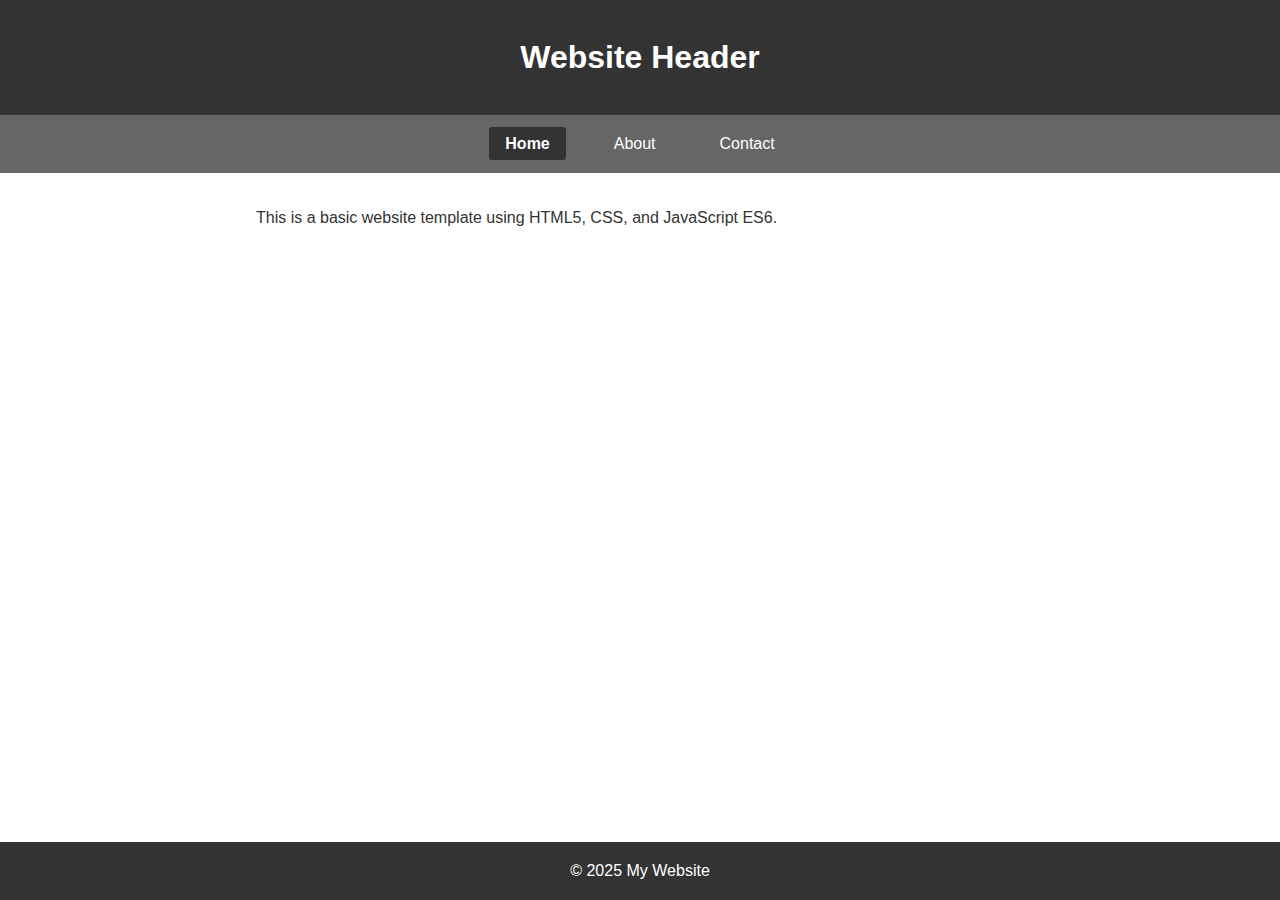
<file: index.html>
<!DOCTYPE html>
<html lang="en">
<head>
    <meta charset="UTF-8">
    <meta name="viewport" content="width=device-width, initial-scale=1.0">
    <title>Website Title</title>
    <link rel="stylesheet" href="css/styles.css">
</head>
<body>
    <header>
        <h1>Website Header</h1>
    </header>
    <nav>
        <ul>
            <li><a href="index.html">Home</a></li>
            <li><a href="about.html">About</a></li>
            <li><a href="contact.html">Contact</a></li>
        </ul>
    </nav>
    
    <main>
        <p>This is a basic website template using HTML5, CSS, and JavaScript ES6.</p>
    </main>

    <footer>
        <p>&copy; 2025 My Website</p>
    </footer>

    <script src="js/main.js"></script>
</body>
</html>
</file>
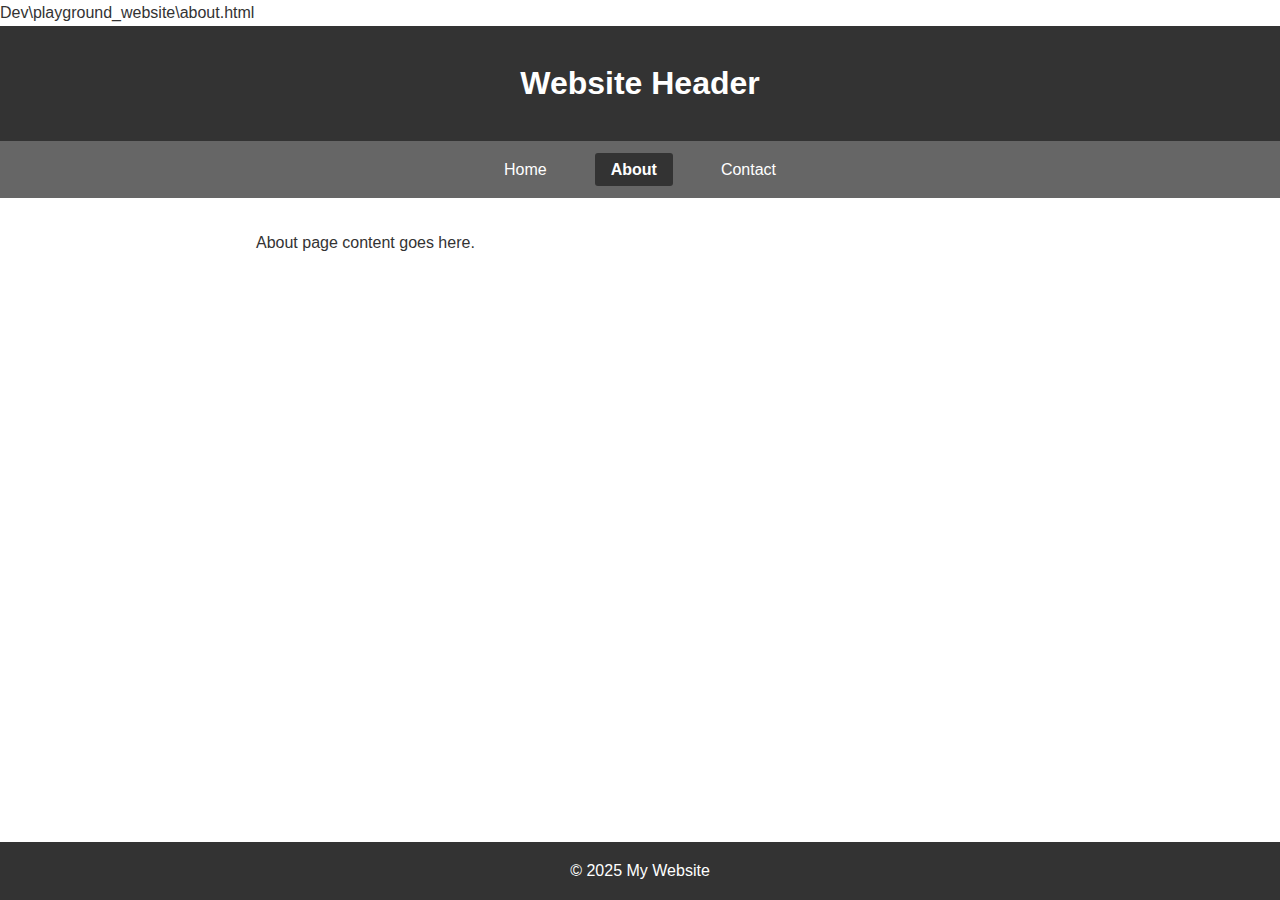
<file: about.html>
Dev\playground_website\about.html
<!DOCTYPE html>
<html lang="en">
<head>
    <meta charset="UTF-8">
    <meta name="viewport" content="width=device-width, initial-scale=1.0">
    <title>About Us</title>
    <link rel="stylesheet" href="css/styles.css">
</head>
<body>
    <header>
        <h1>Website Header</h1>
    </header>
    <nav>
        <ul>
            <li><a href="index.html">Home</a></li>
            <li><a href="about.html">About</a></li>
            <li><a href="contact.html">Contact</a></li>
        </ul>
    </nav>
    
    <main>
        <p>About page content goes here.</p>
    </main>

    <footer>
        <p>&copy; 2025 My Website</p>
    </footer>

    <script src="js/main.js"></script>
</body>
</html>
</file>
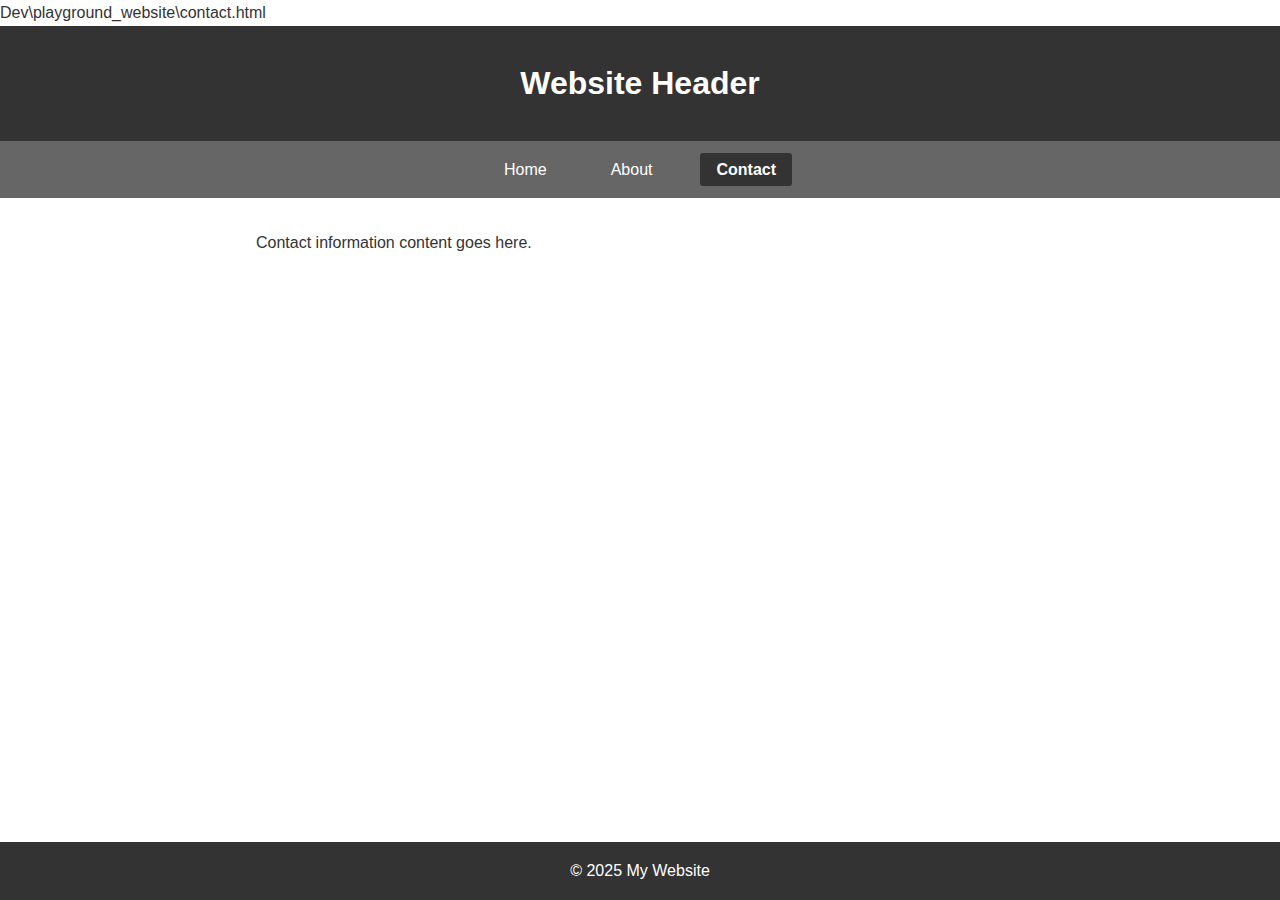
<file: contact.html>
Dev\playground_website\contact.html
<!DOCTYPE html>
<html lang="en">
<head>
    <meta charset="UTF-8">
    <meta name="viewport" content="width=device-width, initial-scale=1.0">
    <title>Contact</title>
    <link rel="stylesheet" href="css/styles.css">
</head>
<body>
    <header>
        <h1>Website Header</h1>
    </header>
    <nav>
        <ul>
            <li><a href="index.html">Home</a></li>
            <li><a href="about.html">About</a></li>
            <li><a href="contact.html">Contact</a></li>
        </ul>
    </nav>
    
    <main>
        <p>Contact information content goes here.</p>
    </main>

    <footer>
        <p>&copy; 2025 My Website</p>
    </footer>

    <script src="js/main.js"></script>
</body>
</html>
</file>
<file: css/styles.css>
/* Main Styles */
:root {
    --primary-color: #333;
    --secondary-color: #666;
    --background-color: #fff;
}

* {
    margin: 0;
    padding: 0;
    box-sizing: border-box;
}

body {
    font-family: Arial, sans-serif;
    line-height: 1.6;
    color: var(--primary-color);
    background-color: var(--background-color);
}

header {
    background-color: var(--primary-color);
    color: white;
    text-align: center;
    padding: 2rem;
}

nav {
    background-color: var(--secondary-color);
    color: white;
    text-align: center;
    padding: 1rem;
    width: 100%;
}

nav ul {
    list-style: none;
    display: flex;
    justify-content: center;
    gap: 2rem;
}

nav a {
    color: white;
    text-decoration: none;
    padding: 0.5rem 1rem;
    border-radius: 3px;
    transition: background-color 0.3s;
}

nav a:hover {
    background-color: var(--primary-color);
}

nav a.active {
    background-color: var(--primary-color);
    font-weight: bold;
}

main {
    max-width: 800px;
    margin: 2rem auto;
    padding: 0 1rem;
}

footer {
    text-align: center;
    padding: 1rem;
    background-color: var(--primary-color);
    color: white;
    position: fixed;
    bottom: 0;
    width: 100%;
}
</file>
